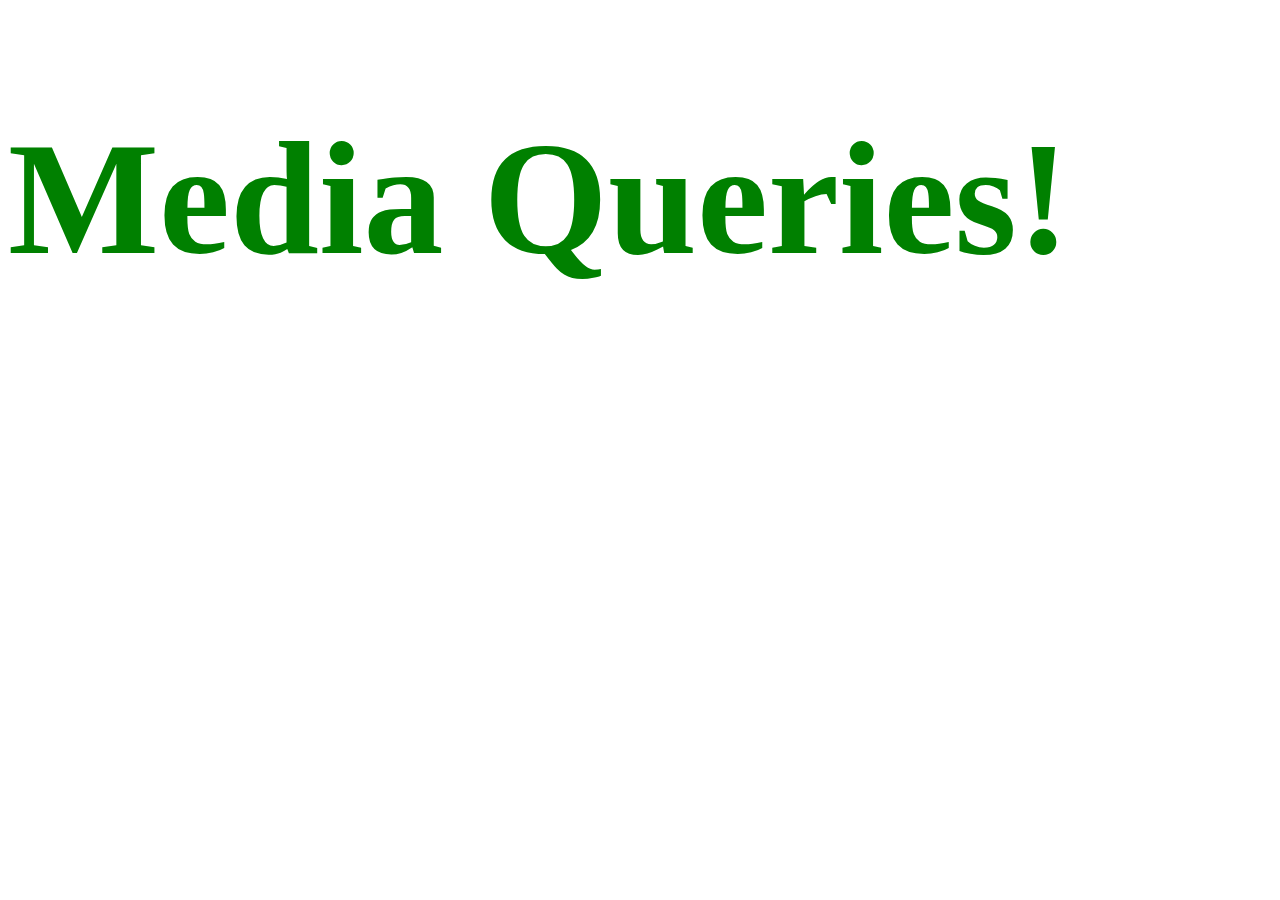
<file: index.html>
<!DOCTYPE html>
<html lang="en-ca">
<head>
    <meta charset="utf-8">
    <title>Media Queries</title>
    <link href="main.css" rel="stylesheet">
    <meta name="viewport" content="width=device-width,intital-scale=1"> <!-- fits EVERY device -->
</head>
<body>

<h1 class="title">Media Queries!</h1>
    
</body>
</html>
</file>
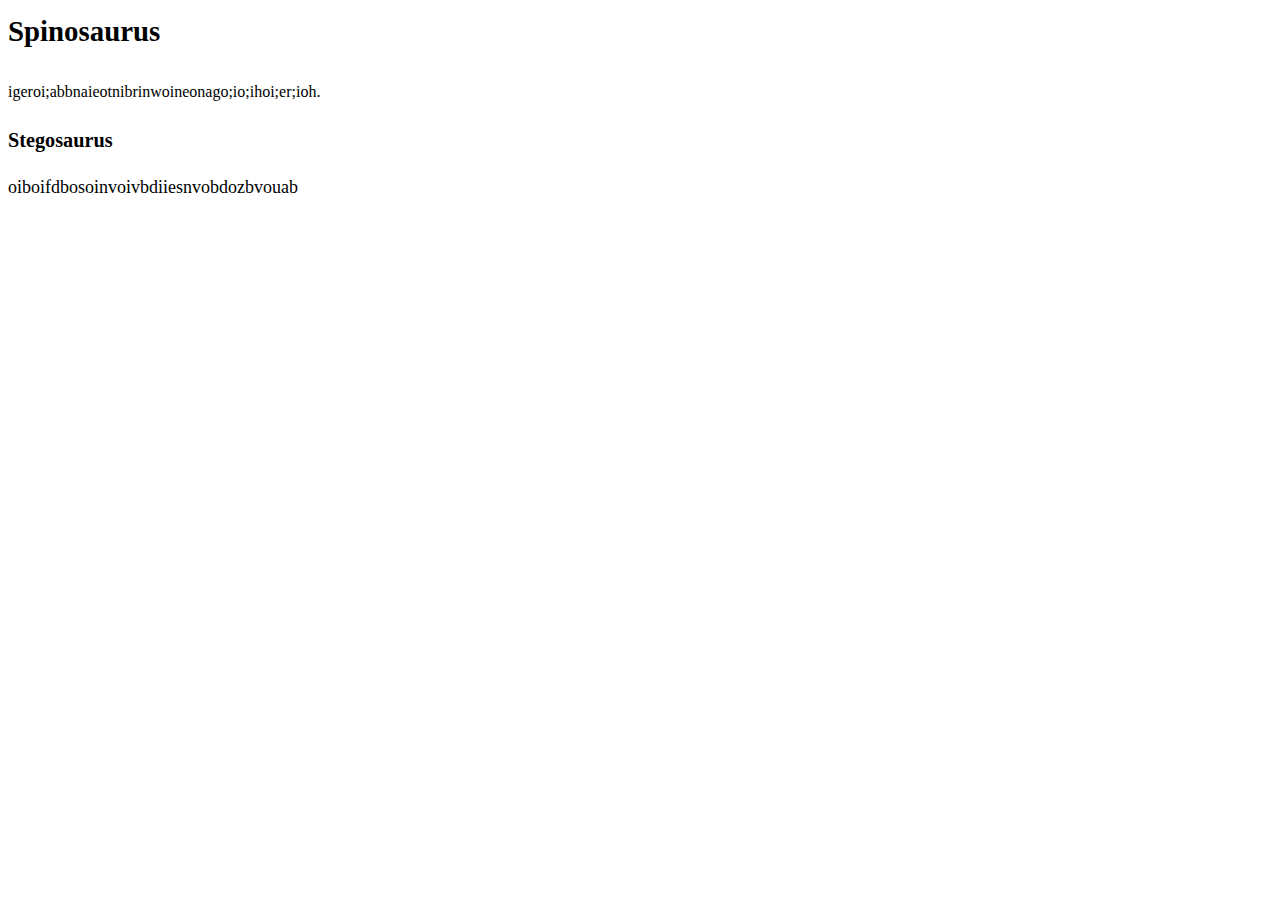
<file: modular type/index.html>
<!DOCTYPE html>
<html lang="en-ca">
<head>
  <meta charset="utf-8">
  <title>Modular Type</title>
  <meta name="viewport" content="width=device-width,initial-scale=1">
  <link href="css/type.css" rel="stylesheet">
</head>
<body>
    
    <h1>Spinosaurus</h1>
    <p>igeroi;abbnaieotnibrinwoineonago;io;ihoi;er;ioh.</p>
    
    <h2 class="giga">Stegosaurus</h2>
    <p class="mega">oiboifdbosoinvoivbdiiesnvobdozbvouab</p>
    
</body>
</html>
</file>
<file: main.css>
@-moz-viewport { width:device-width; scale: 1;}
@-ms-viewport { width:device-width; scale: 1;}
@-o-viewport { width:device-width; scale: 1;}
@-webkit-viewport { width:device-width; scale: 1;}
@viewport { width:device-width; scale: 1;}

/* You need to have a view port in css as well to make sure that MOST all websites and search engines, you need to specify in each one differently */

html {
    box-sizing: border-box;
}

/*this is really imoortant for the css box model.... YOU NEED TO DO THIS! it changes where width is. if the width is 100pixels, you dont have to worry about doing math between the padding and the width */

*, *:before, *:after {
    box-sizing: inherit;
}

.title {
    color:red;
}

@media only screen and (min-width: 25em ) {
 /*the most important par is the min-width! That means that it is 400px, when it hits 400pixels, then the media querie is activated */
    
/* TRY NOT TO do pixels!!!! never make something for a specific device!! we wanna use EMs!!! make it work for EVERYONE*/
    .title {
        color:blue;
        font-size: 10rem;
    }

} /* always make sure there are two closing brackets at the end */

/*IF YOU DO THE ABOVE ONE IN 10REM, THE ONE BELOW IS GOING TO BE 10REM AS WELL */

@media only screen and (min-width: 45em) {
    .title {
        color: green;
    }
}

/*the different amount of pixels dictates what the style on the page is going to be due to the media queries!!!! */
</file>
<file: modular type/css/type.css>
@-moz-viewport { width: device-width; scale: 1; }
@-ms-viewport { width: device-width; scale: 1; }
@-o-viewport { width: device-width; scale: 1; }
@-webkit-viewport { width: device-width; scale: 1; }
@viewport { width: device-width; scale: 1; }
html {
  font: normal 100%/1.5 Georgia,serif;
}

h1, h2, h3, h4, h5, h6,
p, ul, ol, dl, dd, figure,
blockquote, details, hr,
fieldset, pre, table {
  margin: 0 0 1.5rem;
}

.yotta {
  font-size: 2.2807rem;
  line-height: 1.3154;
}

.zetta {
  font-size: 2.0273rem;
  line-height: 1.4798;
}

h1, .exa {
  font-size: 1.8020rem;
  line-height: 1.6648;
}

h2, .peta {
  font-size: 1.6018rem;
  line-height: 1.8729;
}

h3, .tera {
  font-size: 1.4238rem;
  line-height: 1.0535;
}

h4, .giga {
  font-size: 1.2656rem;
  line-height: 1.1852;
}

h5, .mega {
  font-size: 1.1250rem;
  line-height: 1.3333;
}

h6, .kilo {
  font-size: 1.0000rem;
  line-height: 1.5000;
}

small, .milli {
  font-size: 0.8889rem;
  line-height: 1.6875;
}

.micro {
  font-size: 0.7901rem;
  line-height: 1.8984;
}

sub,
sup {
  font-size: 75%;
  line-height: 1px;
  position: relative;
  vertical-align: baseline;
}

sup {
  top: -0.5em;
}

sub {
  bottom: -0.25em;
}

.push {
  margin-bottom: 1.5rem;
}

.push-none, .push-0 {
  margin-bottom: 0;
}

.push-double, .push-2 {
  margin-bottom: 3.0000rem;
}

.push-half, .push-1-2 {
  margin-bottom: 0.7500rem;
}

.pad-top, .pad-t {
  padding-top: 1.5rem;
}

.pad-bottom, .pad-b {
  padding-bottom: 1.5rem;
}

.pad-top-double, .pad-t-2 {
  padding-top: 3.0000rem;
}

.pad-bottom-double, .pad-b-2 {
  padding-bottom: 3.0000rem;
}

.pad-top-half, .pad-t-1-2 {
  padding-top: 0.7500rem;
}

.pad-bottom-half, .pad-b-1-2 {
  padding-bottom: 0.7500rem;
}

.island {
  padding: 1.5rem;
}

.island-half, .island-1-2 {
  padding: 0.7500rem;
}

.island-double, .island-2 {
  padding: 3.0000rem;
}

.gutter {
  padding-left: 1.5rem;
  padding-right: 1.5rem;
}

.gutter-half, .gutter-1-2 {
  padding-left: 0.7500rem;
  padding-right: 0.7500rem;
}

.gutter-double, .gutter-2 {
  padding-left: 3.0000rem;
  padding-right: 3.0000rem;
}
</file>
